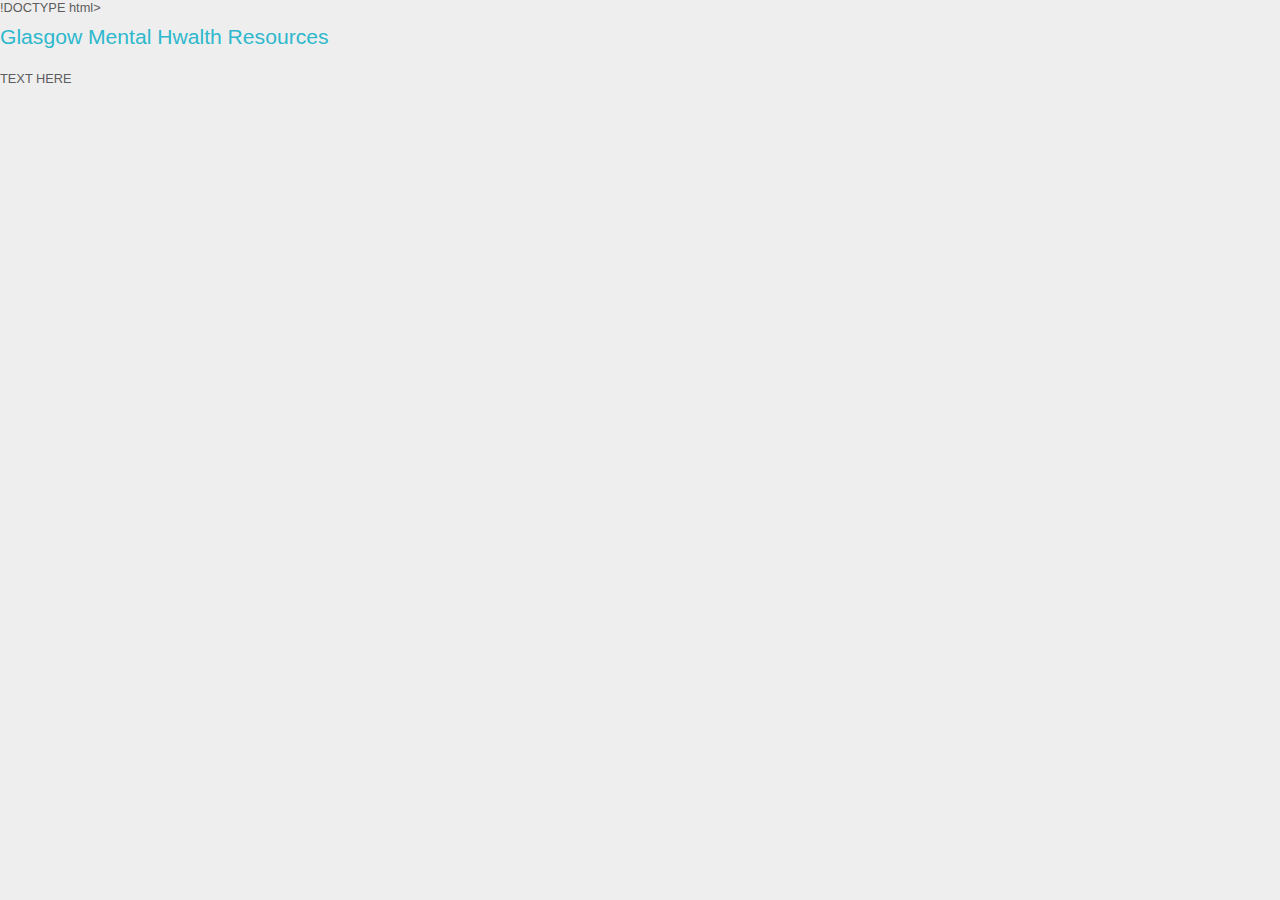
<file: index.html>
!DOCTYPE html>
<html>
  <head>
  <title>Mental Health Resources</title>
  <link rel="stylesheet" href="css/style.css">
  </head>
  <body>
  <div>
    <h1> Glasgow Mental Hwalth Resources
    </h1>
    <p>TEXT HERE</p>
    </div>
    <div>
</file>
<file: css/style.css>
html
{ height: 100%;}

*
{ margin: 0;
  padding: 0;}

body
{ font: normal .80em trebuchet ms, sans-serif;
  background: #EEE;
  color: #5D5D5D;}

p
{ padding: 0 0 20px 0;
  line-height: 1.7em;}

img
{ border: 0;}

h1, h2, h3, h4, h5, h6
{ font: normal 165% 'century gothic', arial, sans-serif;
  color: #2DB8CD;
  margin: 0 0 14px 0;
  padding: 10px 0 5px 0;}

h2
{ font: normal 165% 'century gothic', arial, sans-serif;
  color: #B60000;}

h3
{ font: normal 165% 'century gothic', arial, sans-serif;}

h4, h5, h6
{ margin: 0;
  padding: 0 0 5px 0;
  font: normal 120% arial, sans-serif;
  color: #B60000;}

h5, h6
{ font: italic 95% arial, sans-serif;
  color: #888;}

h6
{ color: #362C20;}

a, a:hover
{ outline: none;
  text-decoration: underline;
  color: #A4AA04;}

a:hover
{ text-decoration: none;}

.left
{ float: left;
  width: auto;
  margin-right: 10px;}

.right
{ float: right;
  width: auto;
  margin-left: 10px;}

.center
{ display: block;
  text-align: center;
  margin: 20px auto;}

blockquote
{ margin: 20px 0;
  padding: 10px 20px 0 20px;
  border: 1px solid #E5E5DB;
  background: #FFF;}

ul
{ margin: 2px 0 22px 17px;}

ul li
{ list-style-type: circle;
  margin: 0 0 6px 0;
  padding: 0 0 4px 5px;}

ol
{ margin: 8px 0 22px 20px;}

ol li
{ margin: 0 0 11px 0;}

#main, #logo, #menubar, #site_content, #footer
{ margin-left: auto;
  margin-right: auto;}

#main
{ padding-bottom: 20px;}

#header
{ background: transparent;
  height: 170px;}

#logo
{ width: 860px;
  position: relative;
  height: 134px;}

#logo h1, #logo h2
{ font: normal 300% "century gothic", arial, sans-serif;}

#logo h1
{ padding: 24px 0 0 0;
  margin: 0;
  color: #FFF;}

#logo h2
{ font-size: 120%;
  padding: 4px 0 0 0;
  color: #A8AA94;}

#logo h1, #logo h1 a, #logo h1 a:hover
{ padding: 22px 0 0 0;
  color: #FFF;
  text-decoration: none;}

#logo h1 a .logo_colour
{ color: #888;}

#logo a:hover .logo_colour
{ color: #FFF;}

#menubar
{ height: 24px;
  width: 900px;}

ul#menu
{ float: right;
  margin: 0;
  padding: 0;}

ul#menu li
{ float: left;
  padding: 0;
  list-style: none;
  margin: 5px 2px 0 0;}

ul#menu li a
{ font: normal 100% 'trebuchet ms', sans-serif;
  display: block;
  float: left;
  height: 20px;
  padding: 6px 20px 5px 20px;
  text-align: center;
  color: #000;
  text-decoration: none;
  background: #E0E0E0;}

ul#menu li.selected a, ul#menu li.selected a:hover
{ background: #FFF;
  color: #B60000;}

ul#menu li a:hover
{ color: #B60000;}

#site_content
{ width: 858px;
  overflow: hidden;
  margin: 0 auto 0 auto;
  padding: 10px 20px 20px 20px;
  background: #F6F6F0 url(back.png) repeat-y;
  border: 15px solid #FFF;}

.sidebar
{ float: right;
  width: 190px;
  padding: 0 15px 20px 15px;}

.sidebar ul
{ width: 178px;
  padding: 4px 0 0 0;
  margin: 4px 0 30px 0;}

.sidebar li
{ list-style: none;
  padding: 0 0 7px 0; }

.sidebar li a, .sidebar li a:hover
{ padding: 0 0 0 25px;
  display: block;
  background: transparent url(link.png) no-repeat left center;}

.sidebar li a.selected
{ color: #444;
  text-decoration: none;}

#content
{ text-align: left;
  width: 613px;
  padding: 0;}

#footer
{ width: 916px;
  font-family: sans-serif;
  font-size: 90%;
  height: 28px;
  padding: 20px 0 5px 0;
  text-align: center;
  background: transparent;
  color: #111;
  text-transform: uppercase;
  letter-spacing: 0.1em;}

#footer a, #footer a:hover
{ color: #111;
  text-decoration: underline;}

#footer a:hover
{ text-decoration: none;}

#footer p
{ line-height: 22px;
  padding: 0;}

.search
{ color: #555;
  border: 1px solid #DDD;
  width: 134px;
  padding: 5px;}

.form_settings
{ margin: 15px 0 0 0;}

.form_settings p
{ padding: 0 0 4px 0;}

.form_settings span
{ float: left;
  width: 200px;
  text-align: left;}

.form_settings input, .form_settings textarea
{ padding: 5px;
  width: 299px;
  font: 100% arial;
  border: 1px solid #E5E5DB;
  background: #FFF;
  color: #47433F;}

.form_settings .submit
{ font: 100% arial;
  border: 0;
  width: 99px;
  margin: 0 0 0 212px;
  height: 33px;
  padding: 2px 0 3px 0;
  cursor: pointer;
  background: #3B3B3B;
  color: #FFF;}

.form_settings textarea, .form_settings select
{ font: 100% arial;
  width: 299px;}

.form_settings select
{ width: 310px;}

.form_settings .checkbox
{ margin: 4px 0;
  padding: 0;
  width: 14px;
  border: 0;
  background: none;}

.separator
{ width: 100%;
  height: 0;
  border-top: 1px solid #D9D5CF;
  border-bottom: 1px solid #FFF;
  margin: 0 0 20px 0;}

table
{ margin: 10px 0 30px 0;}

table tr th, table tr td
{ background: #3B3B3B;
  color: #FFF;
  padding: 7px 4px;
  text-align: left;}

table tr td
{ background: #E5E5DB;
  color: #47433F;
  border-top: 1px solid #FFF;}
</file>
